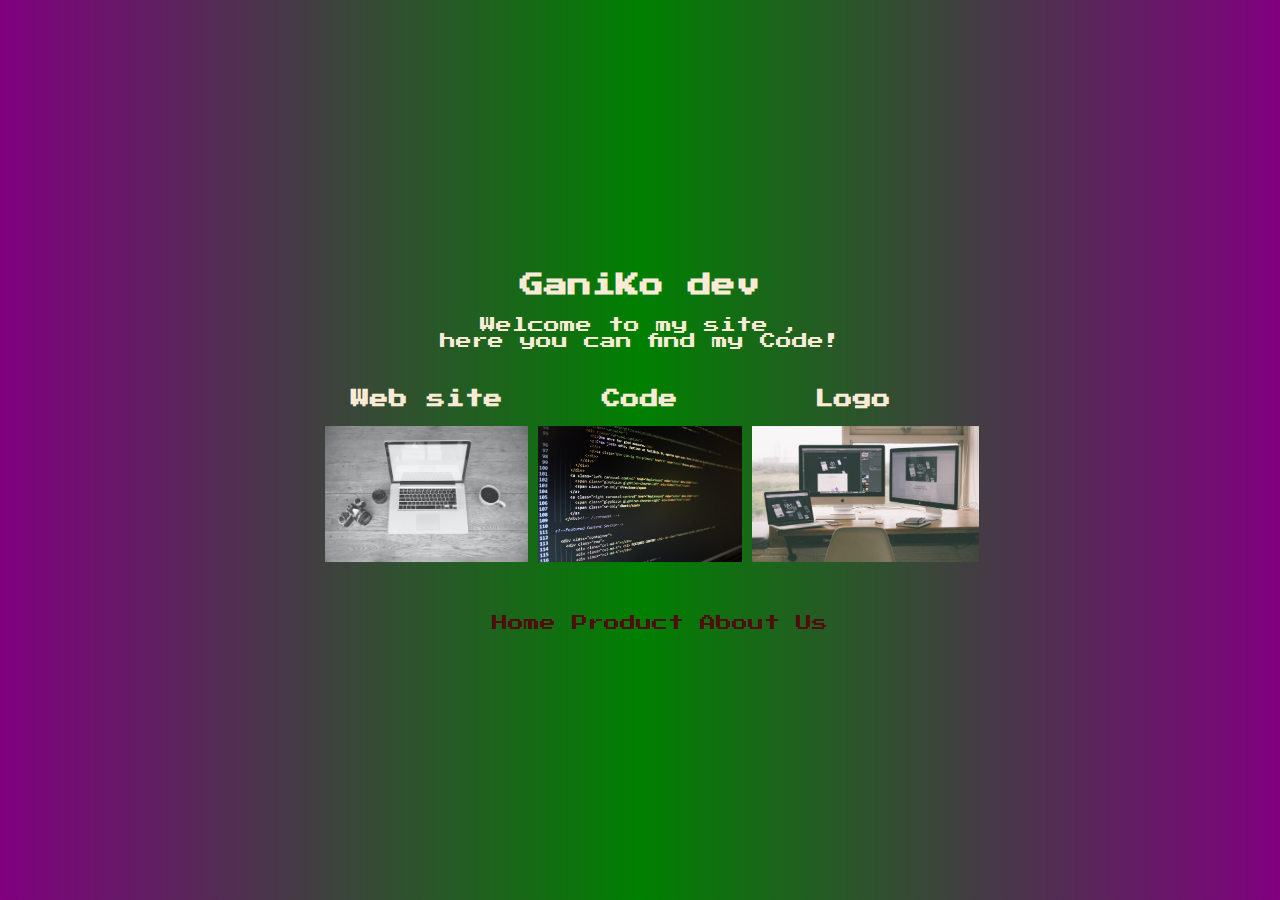
<file: index.html>
<!DOCTYPE html>
<html lang="en">
<head>
    <meta charset="UTF-8">
    <meta http-equiv="X-UA-Compatible" content="IE=edge">
    <meta name="viewport" content="width=device-width, initial-scale=1.0">
    <link rel="stylesheet" href="style.css">
    <title>Gani </title>
    <link rel="preconnect" href="https://fonts.googleapis.com">
<link rel="preconnect" href="https://fonts.gstatic.com" crossorigin>
<link href="https://fonts.googleapis.com/css2?family=Press+Start+2P&display=swap" rel="stylesheet">  
 
</head>
<body>

<div class="container">

    <!-- nav and header start -->
    <div class="first">
    <header>

        <h2> GaniKo dev </h2>
            <p>Welcome to my site , <br>  here you can find my Code! </p>

      
    </div>
    <!-- nav and header end -->

    <!--  image galery start -->

    <div class="image-galery">
   
        <section class="column">
            <article> 
                <h3> Web site </h3>
                <a href="product.html">  <img src="/img/website.jpg" alt="" style="width: 100%;"></a>
            </article>
         </section>

        <section class="column">
            <article> 
                <h3> Code </h3>
                <a href="product.html">  <img src="/img/code.jpg" alt="" style="width: 100%;"></a>
            </article>
        </section>

        <section class="column">
            <article> 
                <h3> Logo </h3>
                <a href="product.html"> <img src="/img/pexels-tranmautritam-251225.jpg" alt="" style="width: 112%;" > </a>
            </article>
            
        </section>
        
    </section>

    </div>


    <!-- image galery end   -->




    <!-- footer start -->
    <footer class="footer">
    <nav>
        <ul>
            <li>
                <a href="index.html">Home</a>
                <li>
                    <a href="product.html">Product</a>
                </li>
                <li>
                    <a href="about.html">About Us</a>
                </li>
            </li>
        </ul>
    </nav>

    </footer>
    <!-- footer and  -->

</div>

    
</body>
</html>
</file>
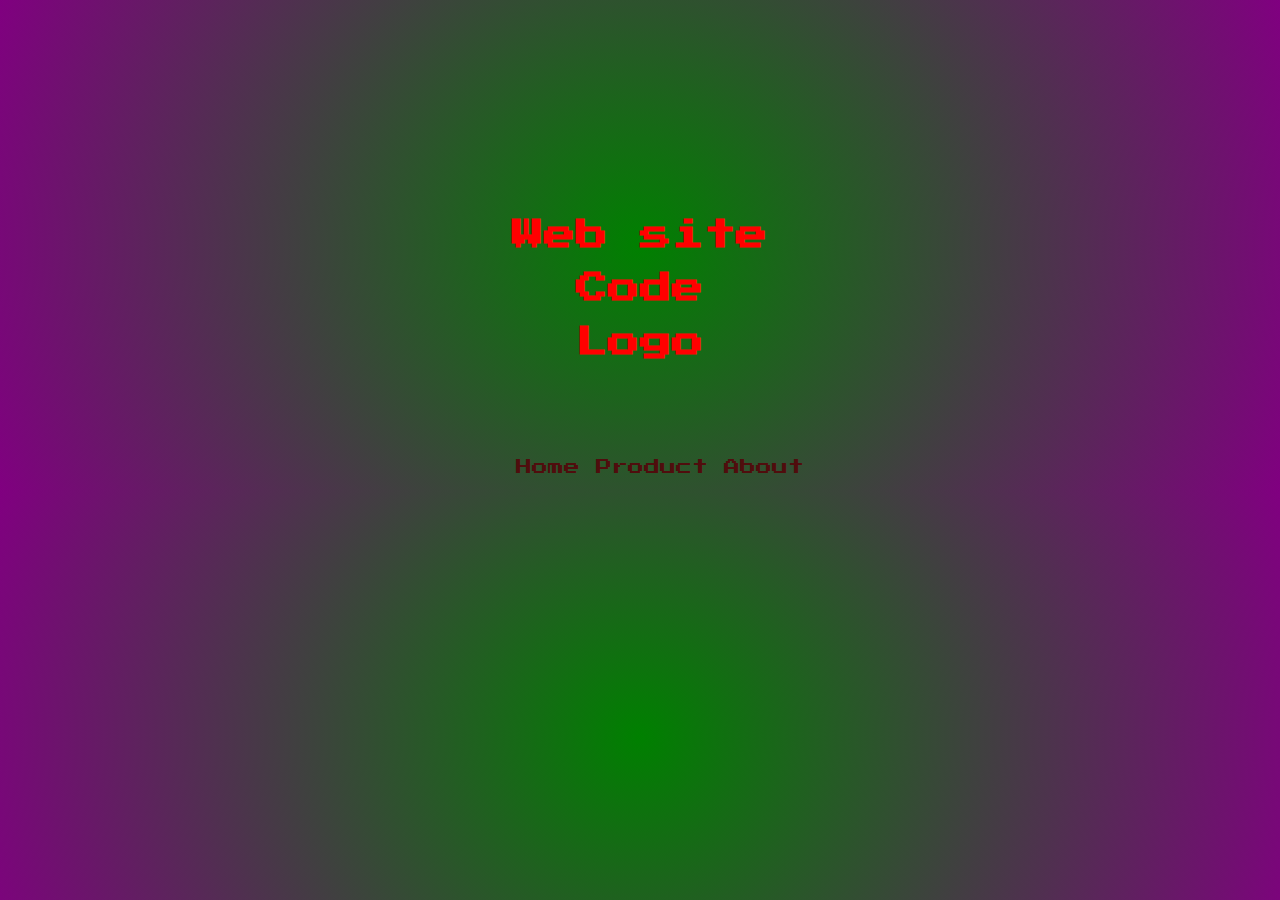
<file: product.html>
<!DOCTYPE html>
<html lang="en">
<head>
    <meta charset="UTF-8">
    <meta http-equiv="X-UA-Compatible" content="IE=edge">
    <meta name="viewport" content="width=device-width, initial-scale=1.0">
    <link rel="stylesheet" href="/style.css">
    <link rel="preconnect" href="https://fonts.googleapis.com">
<link rel="preconnect" href="https://fonts.gstatic.com" crossorigin>
<link href="https://fonts.googleapis.com/css2?family=Press+Start+2P&display=swap" rel="stylesheet"> 
    <title>Gani Ko dev</title>
</head>
<body>
<div class="prod">
    <h1>Web site </h1>
    <h1> Code</h1>
    <h1> Logo</h1>
</div>

<footer class="footer">
    <nav>
        <ul>
            <li>
                <a href="index.html">Home</a>
                <li>
                    <a href="product.html">Product</a>
                </li>
                <li>
                    <a href="about.html">About </a>
                </li>
            </li>
        </ul>
    </nav>

    </footer>
    
    
</body>
</html>
</file>
<file: style.css>
.container {

    /* padding-top: 15%; */
    position: absolute;
    top: 50%;
    left: 50%;
    transform: translate(-50% ,-50%);
    color: antiquewhite;
    
 }

 body {

    background-image: radial-gradient(circle, green, purple);
    /* font-family: 'Times New Roman', Times, serif; */
    font-family: 'Press Start 2P', cursive;
    
 }

 nav  a{

    color: rgb(80, 13, 13);
    text-decoration: none;
    
    

    
 }

 
/*menu line make */
 li {
   display: inline;
   text-align: center;
 }
 /*menu line make */

 
 /* image line maker  */
 .image-galery  {

   display: flex;
 }
 /* image line maker */


/*  image box edit and space between 2photos */
 .column {
   /* float: left; */
   width: 33.33%;
   padding: 5px;
   box-sizing: border-box;
   text-align: center;
 }

 /*  image box edit and space between 2photos */
 
 
 /* head and paragraf edit  */
 h2,p,a  {

   text-align: center;
  
 }
 /* head and paragraf edit  */

 .footer  {

   text-align: center;
   padding-top: 5%;
 }

 .prod {

   color: red;
   text-align: center;
   padding-top: 15%;
   text-shadow: 2cap;
 }
</file>
